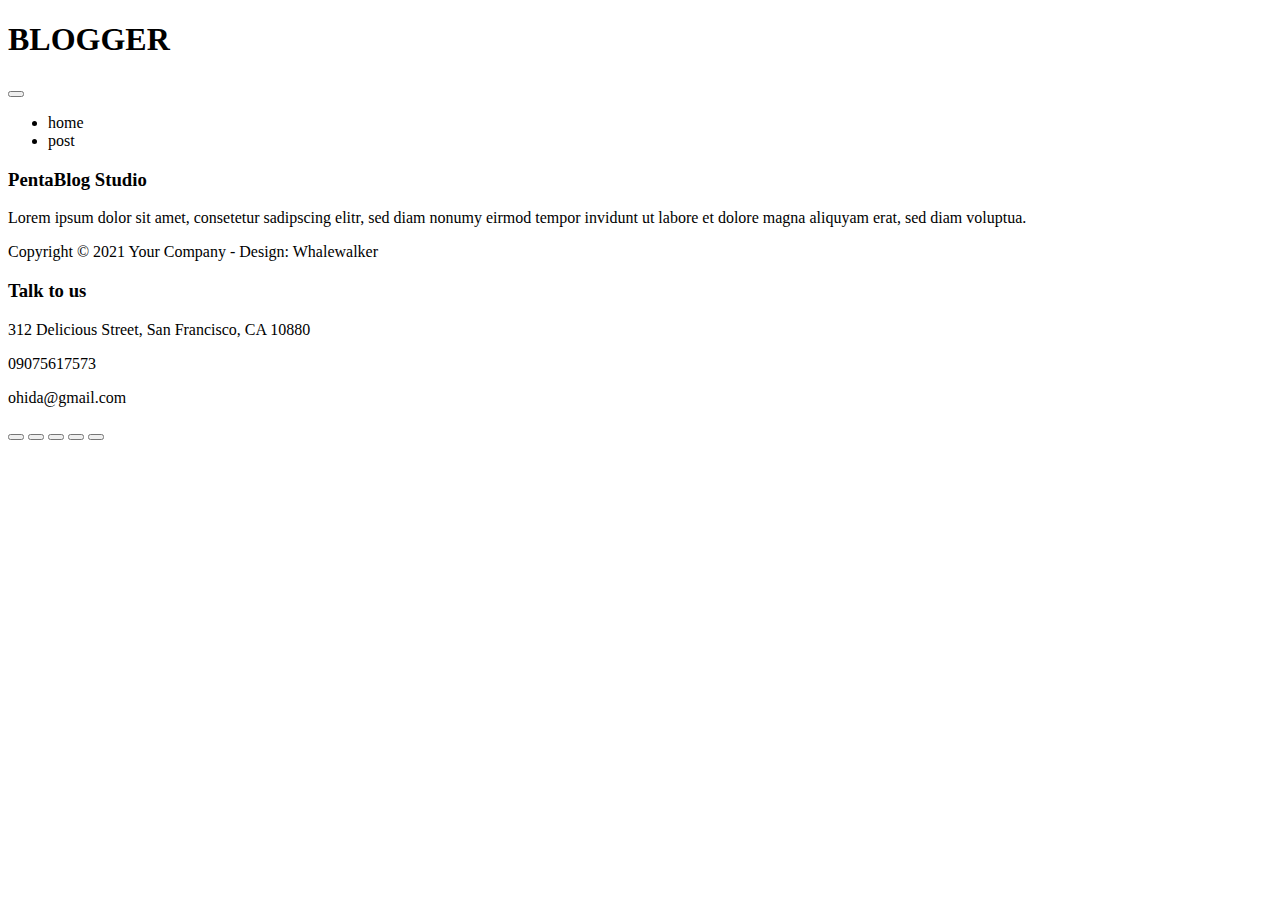
<file: src/main/resources/templates/fragmnets.html>
<!DOCTYPE html>
<html lang="en" xmlns:th="http://www.thymeleaf.org">
<head>
    <meta charset="UTF-8">
    <title>Title</title>
</head>
<body>
<nav th:fragment="topnav">
    <div class="logo">
        <a th:href="@{/posts}"><h1>BLOGGER</h1></a>
        <div class="toggle"><a href=""></a>
            <button><i class="fas fa-bars"></i></button>
        </div>
    </div>

    <ul class="links"><li><a th:href="@{/posts}">home</a></li><li><a th:href="@{/posts/create}">post</a></li>
    </ul>
</nav>




<!-- Footer -->
<footer th:fragment="footer-fragmenet">
    <div class="footer-flex">
        <div class="footer-item studio">
            <h3>PentaBlog Studio</h3>
            <p>Lorem ipsum dolor sit amet, consetetur sadipscing elitr, sed diam nonumy eirmod tempor invidunt ut
                labore et dolore magna aliquyam erat, sed diam voluptua.</p>
            <p>Copyright © 2021 Your Company - Design: Whalewalker </p>
        </div>
        <div class="footer-item">
            <h3>Talk to us</h3>
            <p> 312 Delicious Street, San Francisco, CA 10880</p>
            <p>09075617573</p>
            <p>ohida@gmail.com</p>
        </div>
    </div>

    <div class="media">
        <button>
            <a href="#" class="fa fa-facebook"></a>
        </button>
        <button><a href="#" class="fa fa-twitter"></a></button>
        <button>
            <a href="#" class="fa fa-google-plus"></a>
        </button>
        <button><a href="#" class="fa fa-dribbble"></a></button>
        <button><a href="#" class="fa fa-linkedin"></a></button>
    </div>
</footer>
</body>
</html>
</file>
